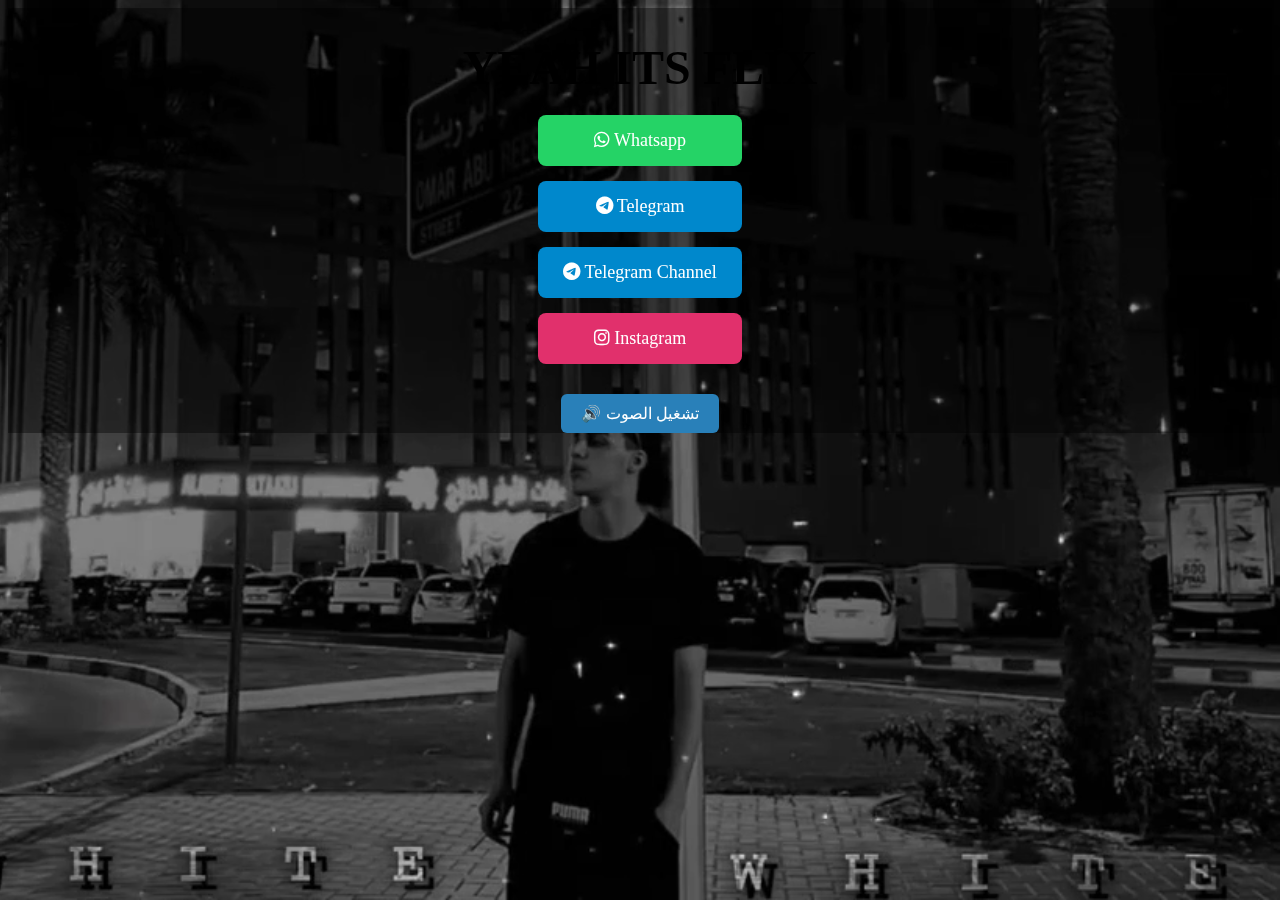
<file: in...dex.html>
<!DOCTYPE html>
<html lang="en">
<head>
  <meta charset="UTF-8">
  <title>FLIXUX</title>
  <link rel="stylesheet" href="style.css">
  <!-- أيقونات Font Awesome -->
  <link rel="stylesheet" href="https://cdnjs.cloudflare.com/ajax/libs/font-awesome/6.4.0/css/all.min.css">
</head>
<body>
  <!-- خلفية فيديو -->
  <video autoplay loop id="bg-video" muted>
    <source src="bg.mp4" type="video/mp4">
    متصفحك لا يدعم الفيديو
  </video>

  <!-- المحتوى -->
  <div class="overlay">
    <h1>YEAH ITS FLIX</h1>
    <div class="buttons">
      <a href="https://wa.me/201014508636" class="btn whatsapp"><i class="fab fa-whatsapp"></i> Whatsapp</a>
      <a href="https://t.me/FLIXUXW" class="btn telegram"><i class="fab fa-telegram"></i> Telegram</a>
      <a href="https://t.me/flashaudio" class="btn telegram"><i class="fab fa-telegram"></i> Telegram Channel</a>
      <a href="https://instagram.com/username" class="btn instagram"><i class="fab fa-instagram"></i> Instagram</a>
    </div>
    <button id="sound-btn">🔊 تشغيل الصوت</button>
  </div>

  <!-- ملف الصوت -->
  <audio id="click-sound" src="click.mp3"></audio>

  <script>
    const video = document.getElementById('bg-video');
    const soundBtn = document.getElementById('sound-btn');
    const clickSound = document.getElementById('click-sound');
    const buttons = document.querySelectorAll('.btn');

    // أول ضغطة تفتح الصوت للفيديو
    document.body.addEventListener('click', () => {
      video.muted = false;
      video.play();
    }, { once: true });

    // زرار تشغيل/كتم الصوت
    soundBtn.addEventListener('click', () => {
      if (video.muted) {
        video.muted = false;
        soundBtn.innerText = "🔇 كتم الصوت";
      } else {
        video.muted = true;
        soundBtn.innerText = "🔊 تشغيل الصوت";
      }
    });

    // إضافة صوت عند الضغط على الأزرار
    buttons.forEach(btn => {
      btn.addEventListener('click', () => {
        clickSound.currentTime = 0;
        clickSound.play();
      });
    });
  </script>
</body>
</html>
</file>
<file: style.css>
<!DOCTYPE html>
<html lang="ar">
<head>
  <meta charset="UTF-8">
  <title>موقعي مع خلفية فيديو</title>
  <style>
    body, html {
      margin: 0;
      padding: 0;
      height: 100%;
      font-family: Arial, sans-serif;
      overflow: hidden;
      transition: background-color 1s ease, color 1s ease;
    }

    /* الوضع النهاري */
    body.light {
      background-color: #f5f5f5;
      color: #222;
    }

    /* الوضع الليلي */
    body.dark {
      background-color: #1e1e1e;
      color: #f5f5f5;
    }

    /* فيديو الخلفية */
    #bg-video {
      position: fixed;
      right: 0;
      bottom: 0;
      min-width: 100%;
      min-height: 100%;
      z-index: -1;
      object-fit: cover;
    }

    /* الطبقة العلوية */
    .overlay {
      position: relative;
      height: 100%;
      display: flex;
      flex-direction: column;
      justify-content: center;
      align-items: center;
      text-align: center;
      background: rgba(0,0,0,0.4);
    }

    h1 {
      font-size: 3em;
      margin-bottom: 20px;
      transition: color 1s ease;
    }

    .buttons {
      display: flex;
      flex-direction: column;
      gap: 15px;
    }

    .btn {
      padding: 15px 25px;
      font-size: 18px;
      color: white;
      text-decoration: none;
      border-radius: 8px;
      transition: 0.3s;
    }

    .btn.whatsapp { background: #25D366; }
    .btn.telegram { background: #0088cc; }
    .btn.instagram { background: #E1306C; }

    .btn:hover {
      opacity: 0.8;
    }

    /* زر الصوت */
    #sound-btn {
      margin-top: 30px;
      padding: 10px 20px;
      font-size: 16px;
      cursor: pointer;
      border: none;
      border-radius: 6px;
      background: #2980b9;
      color: white;
      transition: background-color 0.6s ease, transform 0.3s ease;
    }

    #sound-btn:hover {
      background-color: #1c5980;
      transform: scale(1.05);
    }

    /* زر الوضع */
    #toggleBtn {
      margin-top: 15px;
      padding: 10px 20px;
      font-size: 16px;
      border: none;
      border-radius: 6px;
      cursor: pointer;
      background: #444;
      color: white;
      transition: background-color 0.6s ease;
    }

    #toggleBtn:hover {
      background: #666;
    }
  </style>
</head>
<body class="light">

  <!-- فيديو الخلفية -->
  <video autoplay muted loop id="bg-video">
    <source src="video.mp4" type="video/mp4">
    المتصفح لا يدعم الفيديو.
  </video>

  <!-- المحتوى -->
  <div class="overlay">
    <h1>مرحبا بك 👋</h1>

    <div class="buttons">
      <a href="https://wa.me/" class="btn whatsapp">واتساب</a>
      <a href="https://t.me/" class="btn telegram">تليجرام</a>
      <a href="https://instagram.com/" class="btn instagram">إنستجرام</a>
    </div>

    <!-- أزرار التحكم -->
    <button id="sound-btn">🔊 تشغيل الصوت</button>
    <button id="toggleBtn" onclick="toggleMode()">🌙 الوضع الليلي</button>
  </div>

  <!-- سكربت -->
  <script>
    // زر الصوت
    const video = document.getElementById("bg-video");
    const soundBtn = document.getElementById("sound-btn");

    soundBtn.addEventListener("click", () => {
      if (video.muted) {
        video.muted = false;
        soundBtn.textContent = "🔇 كتم الصوت";
      } else {
        video.muted = true;
        soundBtn.textContent = "🔊 تشغيل الصوت";
      }
    });

    // زر الوضع الليلي/النهاري
    function toggleMode() {
      let body = document.body;
      let btn = document.getElementById("toggleBtn");

      body.classList.toggle("dark");
      body.classList.toggle("light");

      // تغيير نص الزر
      if (body.classList.contains("dark")) {
        btn.textContent = "🌞 الوضع النهاري";
      } else {
        btn.textContent = "🌙 الوضع الليلي";
      }

      // حفظ الاختيار
      localStorage.setItem("theme", body.classList.contains("dark") ? "dark" : "light");
    }

    // استرجاع الوضع عند فتح الموقع
    window.onload = () => {
      let savedTheme = localStorage.getItem("theme");
      let btn = document.getElementById("toggleBtn");

      if (savedTheme) {
        document.body.className = savedTheme;
        btn.textContent = savedTheme === "dark" ? "🌞 الوضع النهاري" : "🌙 الوضع الليلي";
      }
    }
  </script>

</body>
</html>
</file>
